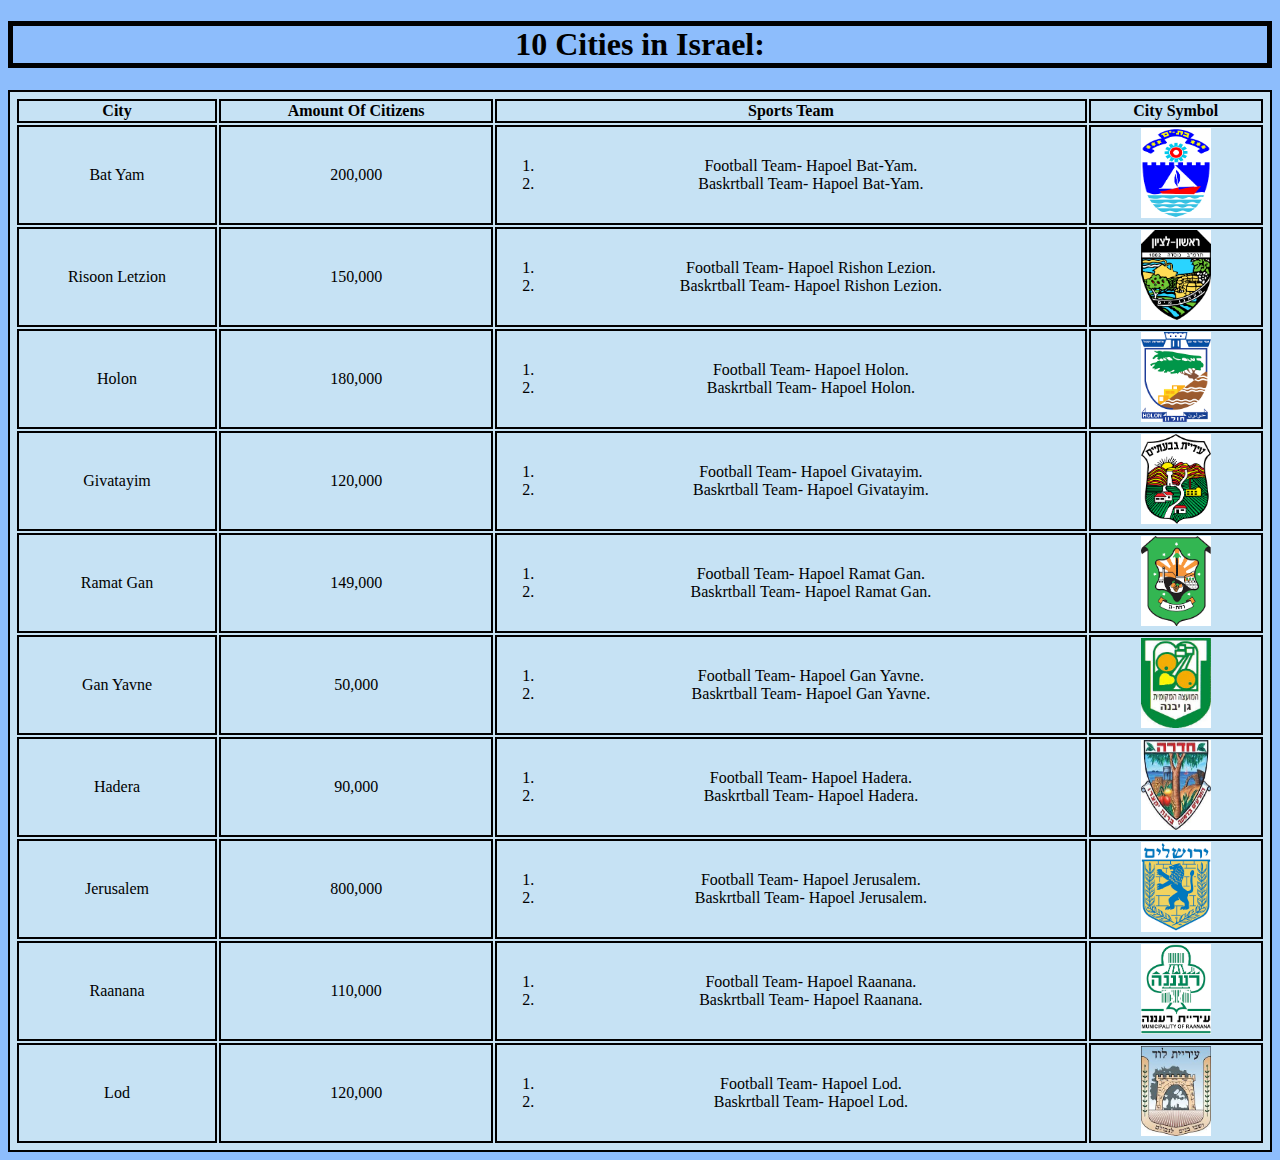
<file: cities.html>
<!DOCTYPE html>
<html lang="en">
<head>
    <meta charset="UTF-8">
    <meta name="viewport" content="width=device-width, initial-scale=1.0">
    <title>Cities</title>
    <link rel="stylesheet" href="stylecity.css">
</head>
<H1>10 Cities in Israel: </H1>
<table border="5px"> 
<thead>
<th>City</th><th>Amount Of Citizens</th> <th>Sports Team</th> <th>City Symbol</th>
<tr><td>Bat Yam</td><td>200,000</td><td><ol><li>Football Team- Hapoel Bat-Yam.</li><li>Baskrtball Team- Hapoel Bat-Yam.</li></ol>
<td><img src="סמלי ערים/בת ים.png" </td> </td></tr>
<tr><td>Risoon Letzion</td><td>150,000</td><td><ol><li>Football Team- Hapoel Rishon Lezion.</li><li>Baskrtball Team- Hapoel Rishon Lezion.</li></ol>
    <td><img src="סמלי ערים/ראשלצ.png" </td> </td></tr>
    <tr><td>Holon</td><td>180,000</td><td><ol><li>Football Team- Hapoel Holon.</li><li>Baskrtball Team- Hapoel Holon.</li></ol>
        <td><img src="סמלי ערים/חולון.png" </td> </td></tr>
        <tr><td>Givatayim</td><td>120,000</td><td><ol><li>Football Team- Hapoel Givatayim.</li><li>Baskrtball Team- Hapoel Givatayim.</li></ol>
            <td><img src="סמלי ערים/גבעתיים.png" </td> </td></tr>
            <tr><td>Ramat Gan</td><td>149,000</td><td><ol><li>Football Team- Hapoel Ramat Gan.</li><li>Baskrtball Team- Hapoel Ramat Gan.</li></ol>
                <td><img src="סמלי ערים/רמת גן.png" </td> </td></tr>
                <tr><td>Gan Yavne</td><td>50,000</td><td><ol><li>Football Team- Hapoel Gan Yavne.</li><li>Baskrtball Team- Hapoel Gan Yavne.</li></ol>
                    <td><img src="סמלי ערים/גן יבנה.jpeg" </td> </td></tr>
                    <tr><td>Hadera</td><td>90,000</td><td><ol><li>Football Team- Hapoel Hadera.</li><li>Baskrtball Team- Hapoel Hadera.</li></ol>
                        <td><img src="סמלי ערים/חדרה.jpeg" </td> </td></tr>
                        <tr><td>Jerusalem</td><td>800,000</td><td><ol><li>Football Team- Hapoel Jerusalem.</li><li>Baskrtball Team- Hapoel Jerusalem.</li></ol>
                            <td><img src="סמלי ערים/ים.png" </td> </td></tr>
                            <tr><td>Raanana</td><td>110,000</td><td><ol><li>Football Team- Hapoel Raanana.</li><li>Baskrtball Team- Hapoel Raanana.</li></ol>
                                <td><img src="סמלי ערים/רעננה.png" </td> </td></tr>
                                <tr><td>Lod</td><td>120,000</td><td><ol><li>Football Team- Hapoel Lod.</li><li>Baskrtball Team- Hapoel Lod.</li></ol>
                                    <td><img src="סמלי ערים/לוד.jpeg" </td> </td></tr>
        </thead>

</table>
<body>
    
</body>
</html>
</file>
<file: stylecity.css>
img 
{
    width: 70px;
    height: 90px;
}

html {
    text-align: center;
    background-color: rgb(141, 189, 252);

}
h1 {
    border : 5px solid #000
}

table
{
    align-items: center;
    width: 100%;
    height: 100%;
    padding: 5px;
  
}
 
table, td, th {
border: 2px solid #000; 
background-color:#c6e2f4;
}
</file>
